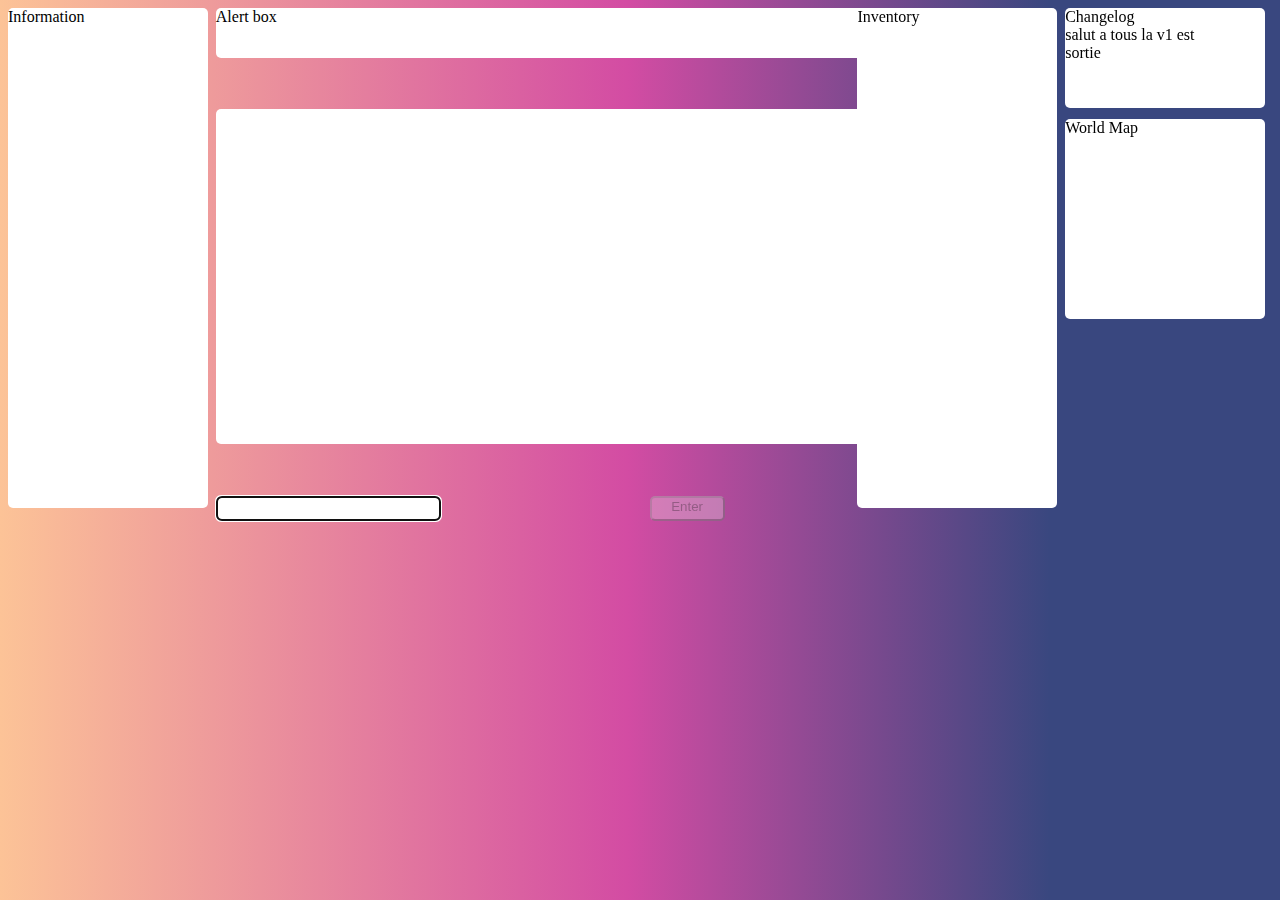
<file: lootSim.html>
<html>

<head>
    <link rel="stylesheet" href="lootSim.css">
</head>

<body>
  <div class="grid-container">
    <div class="info"><span id="information">Information</span></div>
    <div class="alert"><span id="alertbox">Alert box</span></div>
    <div class="chat"><span id="chatbox"></span></div><br>
    <div class="input"><input id="playerinput" type="text" autofocus></input></div>
    <div class="run"><button id="runbutton" disabled>Enter</button></div>
    <div class="inv"><span id="inventory">Inventory</span></div>
    <div class="updates"><span id="changelog">Changelog<br>salut a tous la v1 est <br>sortie</span></div>
    <div class="map"><span id="worldmap">World Map</span></div>
  </div>
    <script>
        cmdHistory = [];
        let historyLimit = 16;
        let lb = "\n\r";

        document.getElementById("playerinput").addEventListener("keydown",
            function(e) {
                if (e.keyCode == 13) {
                    e.preventDefault();
                    document.getElementById("runbutton").click();
                    let m = document.getElementById('playerinput').value;
                    cmdHistory.push(m)
                    document.getElementById("playerinput").value = "";
                    console.log(cmdHistory[cmdHistory.length - 1]);
                    sendToChatbox()
                }
            });

        function sendToChatbox() {
            let old = ""
            while (cmdHistory.length > historyLimit) {
                cmdHistory.splice(0, 1)
            }
            for (msg in cmdHistory) {
                document.getElementById("chatbox").innerHTML = "";
                document.getElementById("chatbox").textContent = old + lb + ">>>  " + cmdHistory[msg];
                old = document.getElementById("chatbox").textContent;
                console.log("msg" + msg + cmdHistory[msg])
            };
        };
    </script>
</body>

</html> <!-- A REFAIRE DE ZERO -->
</file>
<file: lootSim.css>
body {
	background: rgb(252,195,151);
	background: -moz-linear-gradient(90deg, rgba(252,195,151,1) 0%, rgba(211,76,163,1) 49%, rgba(57,71,127,1) 82%);
	background: -webkit-linear-gradient(90deg, rgba(252,195,151,1) 0%, rgba(211,76,163,1) 49%, rgba(57,71,127,1) 82%);
	background: linear-gradient(90deg, rgba(252,195,151,1) 0%, rgba(211,76,163,1) 49%, rgba(57,71,127,1) 82%);
	filter: progid:DXImageTransform.Microsoft.gradient(startColorstr="#fcc397",endColorstr="#39477f",GradientType=1); 
	justify-content: center;
	font-family: Consolas;
}

#chatbox {
	background-color: #ffffff;
	border-radius: 5px;
	white-space: pre;
	display: grid;
	width: 650px;
	height: 335px;
	
}

#inventory {
	background-color: #ffffff;
	border-radius: 5px;
	white-space: pre;
	display: grid;
	width: 200px;
	height: 500px;
	
}

#changelog {
	background-color: #ffffff;
	border-radius: 5px;
	white-space: pre;
	display: grid;
	width: 200px;
	height: 100px;
	
}

#alertbox {
	background-color: #ffffff;
	border-radius: 5px;
	white-space: pre;
	display: grid;
	width: 650px;
	height: 50px;
	
}

#information {
	background-color: #ffffff;
	border-radius: 5px;
	white-space: pre;
	display: grid;
	width: 200px;
	height: 500px;
	
}

#worldmap {
	background-color: #ffffff;
	border-radius: 5px;
	white-space: pre;
	display: grid;
	width: 200px;
	height: 200px;
	
}

#playerinput {
	background-color: #ffffff;
	border-radius: 5px;
	display: grid;
	width: 225px;
	height: 25px;
	
}

#runbutton {
	border-radius: 5px;
	display: grid;
	width: 	75px;
	height: 25px;
	
}


.grid-container {
	display: grid;
	grid-template-columns: repeat(6, 1fr);
	gap: 1px;
	grid-auto-rows: minmax(50px, auto);
}

.info{
	grid-column: 1;
	grid-row: 1/5;
}

.alert{
	grid-column: 2/5;
	grid-row: 1;

}

.chat{
	grid-column: 2/4;
	grid-row: 2/3;

}

.input {
	grid-column: 2/3;
	grid-row: 4;

}

.run {
	grid-column: 4;
	grid-row: 4;

}

.inv {
	grid-column: 5;
	grid-row: 1/5;

}

.updates {
	grid-column: 6;
	grid-row: 1/2;

}

.map {
	grid-column: 6;
	grid-row: 2;
	padding-top: 10px;

}
</file>
